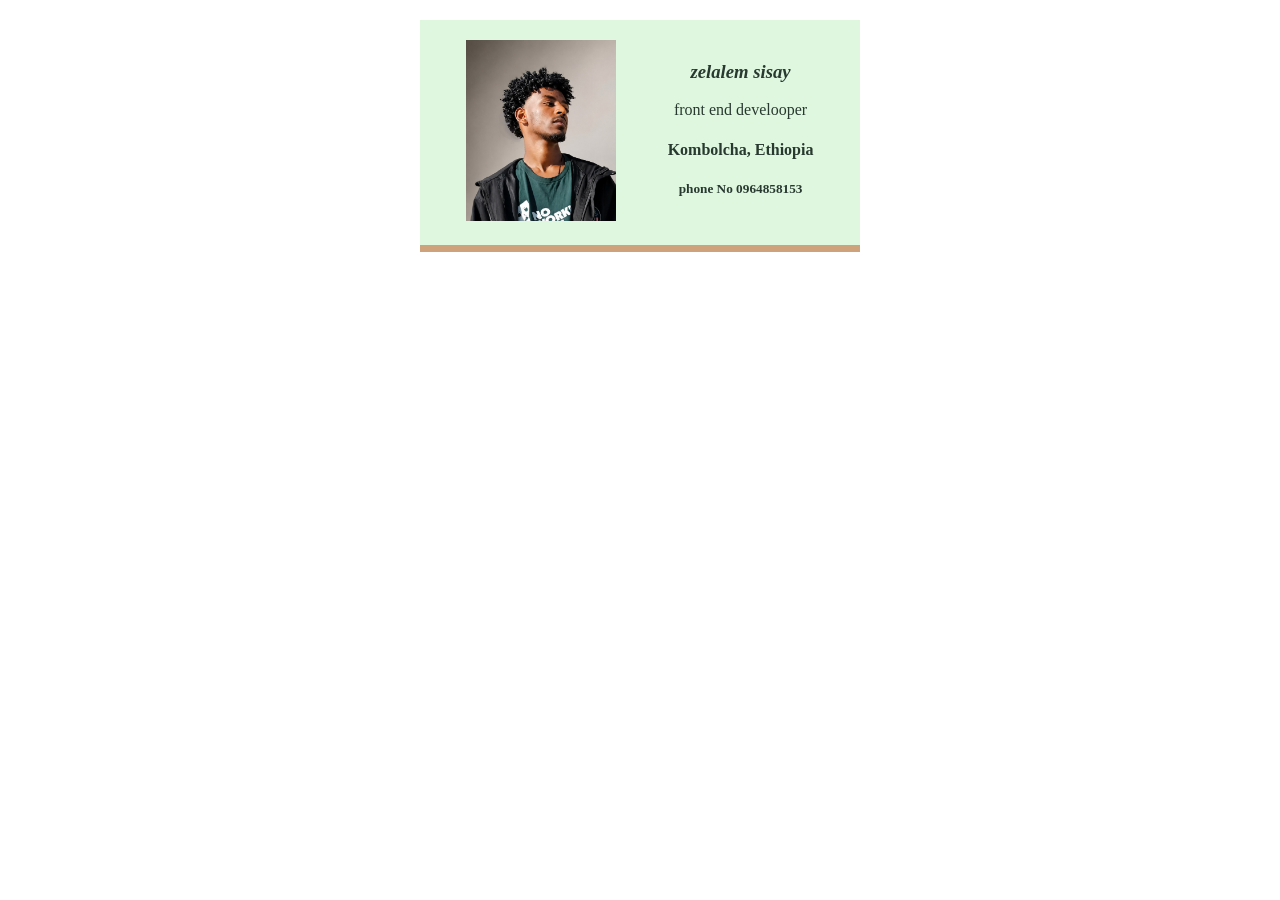
<file: index.html>
<!doctype html>
<html lang="en">
  <head>
    <meta charset="UTF-8" />
    <meta name="viewport" content="width=device-width, initial-scale=1.0" />
    <title>personal_card</title>
    <link rel="stylesheet" href="card.css" />
    <meta name="viewport" content="width=device-width, initial-scale=1.0">
  </head>
  <body>
    <div class="ca">
      <div class="image">
        <img class="avatar" src="images\avatar.jpg" alt="avatar" />
      </div>
      <div class="innertext">
        <h3 class="italic">zelalem sisay</h3>
        <p>front end develooper</p>
        <h4>Kombolcha, Ethiopia</h4>
        <h5 >phone No 0964858153</h5>
      </div>
    </div>
  </body>
</html>
</file>
<file: card.css>
body {
  margin: 20px;
  font-family: Verdana;
}

.avatar {
  width: 150px;
}

img {
  width: 100%;
}
.ca {
  text-align: center;
  max-width: 400px;

  margin: 8px auto;
  padding: 20px;
  display: flex;
  color: #283930;
  justify-content: space-around;
  background-color: #def7de;
  border-bottom: 7px solid rgb(206, 162, 123);
}

.italic {
  font-style: italic;
}

.innertext {
  margin-top: 1px;
  padding: 1px;
}

.card {
  width: 90%;
  max-width: 400px;
}

img {
  max-width: 100%;
  height: auto;
}
</file>
